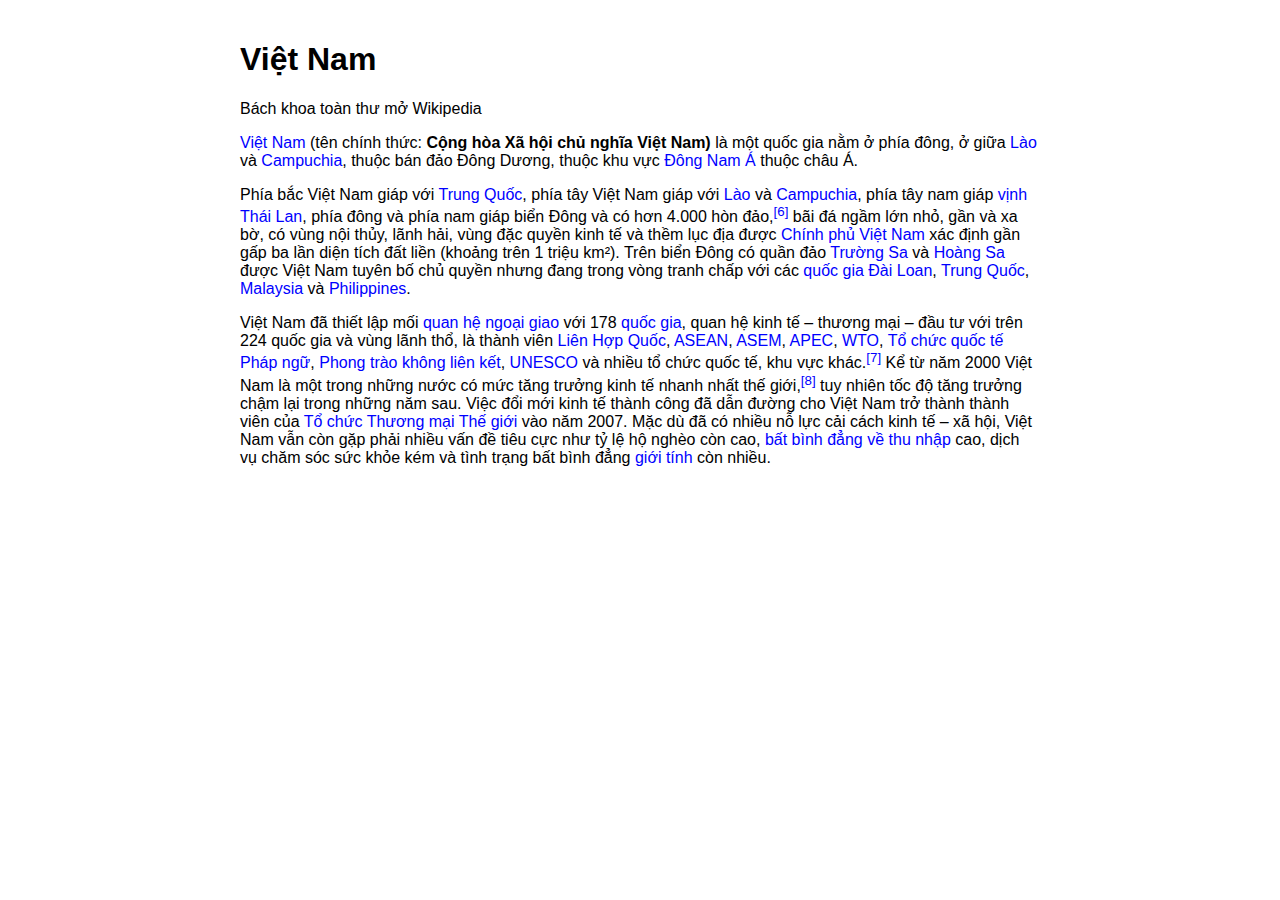
<file: css-bootstrap/ss6_css/dinh_dang_van_ban/index.html>
<!DOCTYPE html>
<html lang="en">
<head>
    <meta charset="UTF-8">
    <title>Việt Nam - Wikipedia</title>
    <link rel="stylesheet" href="style.css">
</head>
<body>
<h1>Việt Nam</h1>
<p>Bách khoa toàn thư mở Wikipedia</p>

<p><span class="blue-text">Việt Nam</span> (tên chính thức: <strong>Cộng hòa Xã hội chủ nghĩa Việt Nam)</strong>
    là một quốc gia nằm ở phía đông, ở giữa <span class="blue-text">Lào</span> và <span class="blue-text">Campuchia</span>, thuộc <span class="cyan-text">bán đảo Đông Dương</span>, thuộc khu vực <span class="blue-text">Đông Nam Á</span> thuộc châu Á.</p>

<p>Phía bắc Việt Nam giáp với <span class="blue-text">Trung Quốc</span>, phía tây Việt Nam giáp với <span class="blue-text">Lào</span> và <span class="blue-text">Campuchia</span>, phía tây nam giáp <span class="blue-text">vịnh Thái Lan</span>, phía đông và phía nam giáp biển Đông và có hơn 4.000 hòn đảo,<sup><a href="#note6">[6]</a></sup> bãi đá ngầm lớn nhỏ, gần và xa bờ, có vùng nội thủy, lãnh hải, vùng đặc quyền kinh tế và thềm lục địa được <span class="blue-text">Chính phủ Việt Nam</span> xác định gần gấp ba lần diện tích đất liền (khoảng trên 1 triệu km²). Trên biển Đông có quần đảo <span class="blue-text">Trường Sa</span> và <span class="blue-text">Hoàng Sa</span> được Việt Nam tuyên bố chủ quyền nhưng đang trong vòng tranh chấp với các <span class="blue-text">quốc gia</span> <span class="blue-text">Đài Loan</span>, <span class="blue-text">Trung Quốc</span>, <span class="blue-text">Malaysia</span> và <span class="blue-text">Philippines</span>.</p>

<p>Việt Nam đã thiết lập mối <span class="blue-text">quan hệ ngoại giao</span> với 178 <span class="blue-text">quốc gia</span>, quan hệ kinh tế – thương mại – đầu tư với trên 224 quốc gia và vùng lãnh thổ, là thành viên <span class="blue-text">Liên Hợp Quốc</span>, <span class="blue-text">ASEAN</span>, <span class="blue-text">ASEM</span>, <span class="blue-text">APEC</span>, <span class="blue-text">WTO</span>, <span class="blue-text">Tổ chức quốc tế Pháp ngữ</span>, <span class="blue-text">Phong trào không liên kết</span>, <span class="blue-text">UNESCO</span> và nhiều tổ chức quốc tế, khu vực khác.<sup><a href="#note7">[7]</a></sup> Kể từ năm 2000 Việt Nam là một trong những nước có mức tăng trưởng kinh tế nhanh nhất thế giới,<sup><a href="#note8">[8]</a></sup> tuy nhiên tốc độ tăng trưởng chậm lại trong những năm sau. Việc đổi mới kinh tế thành công đã dẫn đường cho Việt Nam trở thành thành viên của <span class="blue-text">Tổ chức Thương mại Thế giới</span> vào năm 2007. Mặc dù đã có nhiều nỗ lực cải cách kinh tế – xã hội, Việt Nam vẫn còn gặp phải nhiều vấn đề tiêu cực như tỷ lệ hộ nghèo còn cao, <span class="blue-text">bất bình đẳng về thu nhập</span> cao, dịch vụ chăm sóc sức khỏe kém và tình trạng bất bình đẳng <span class="blue-text">giới tính</span> còn nhiều.</p>

</body>
</html>
</file>
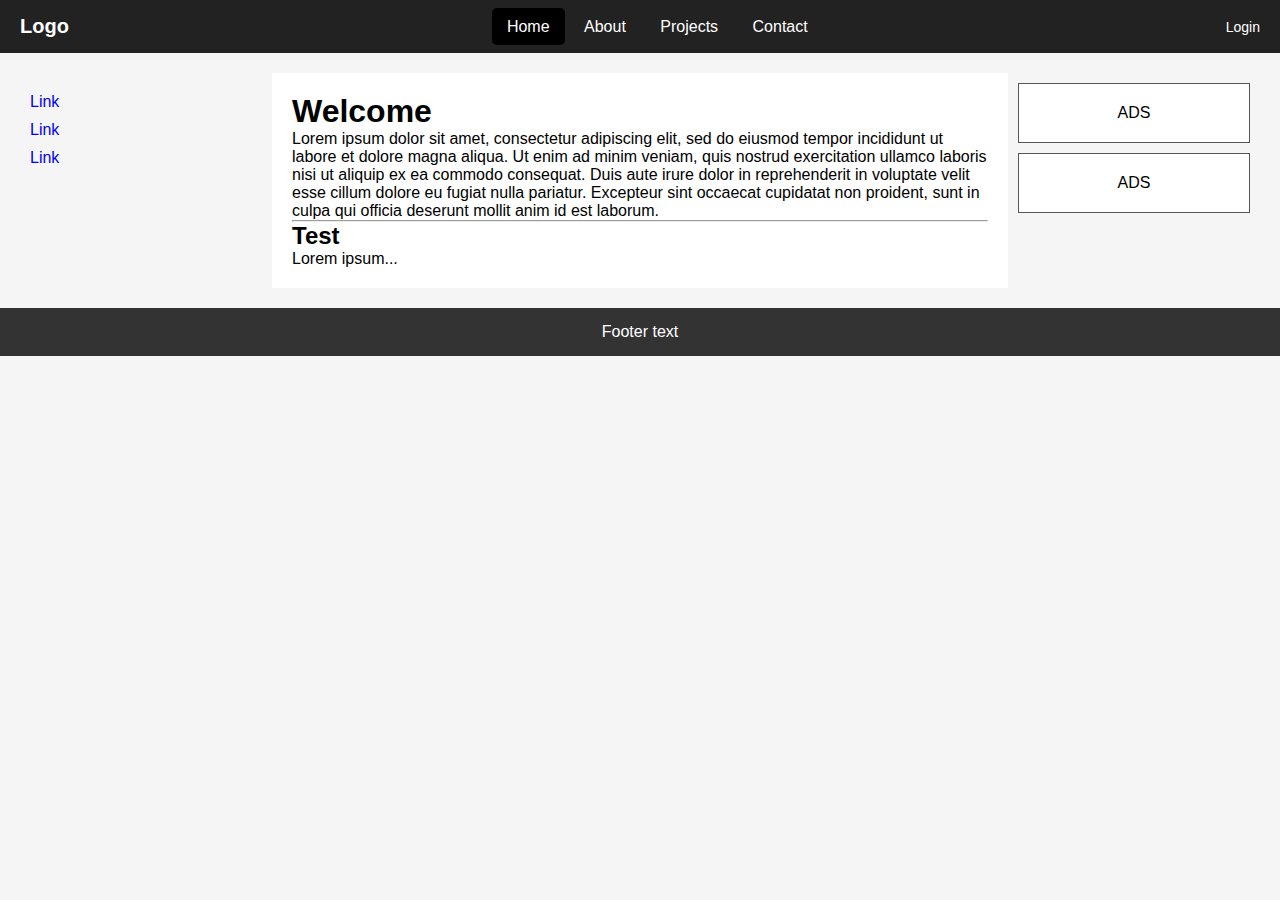
<file: css-bootstrap/ss7_thiet_ke_bo_cuc_trang_web/layout_voi_rwd/index.html>
<!DOCTYPE html>
<html lang="en">
<head>
    <meta charset="UTF-8">
    <title>Title</title>
    <link rel="stylesheet" href="style.css">
</head>
<body>
<header>
    <div class="logo">Logo</div>
    <div class="menu">
        <a href="#" class="active" style="margin-left: 20px">Home</a>
        <a href="#">About</a>
        <a href="#">Projects</a>
        <a href="#">Contact</a>
    </div>
    <div class="login">Login</div>
</header>
<div class="container">
    <div class="sidebar-left">
        <a href="#">Link</a>
        <a href="#">Link</a>
        <a href="#">Link</a>
    </div>
    <div class="main-content">
        <h1>Welcome</h1>
        <p>Lorem ipsum dolor sit amet, consectetur adipiscing elit, sed do eiusmod tempor incididunt ut labore et dolore
            magna aliqua. Ut enim ad minim veniam, quis nostrud exercitation ullamco laboris nisi ut aliquip ex ea
            commodo consequat. Duis aute irure dolor in reprehenderit in voluptate velit esse cillum dolore eu fugiat
            nulla pariatur. Excepteur sint occaecat cupidatat non proident, sunt in culpa qui officia deserunt mollit
            anim id est laborum.</p>
        <hr>
        <h2>Test</h2>
        <p>Lorem ipsum...</p>
    </div>
    <div class="sidebar-right">
        <div class="ad-box">ADS</div>
        <div class="ad-box">ADS</div>
    </div>
</div>
<footer>Footer text</footer>
</body>
</body>
</html>
</file>
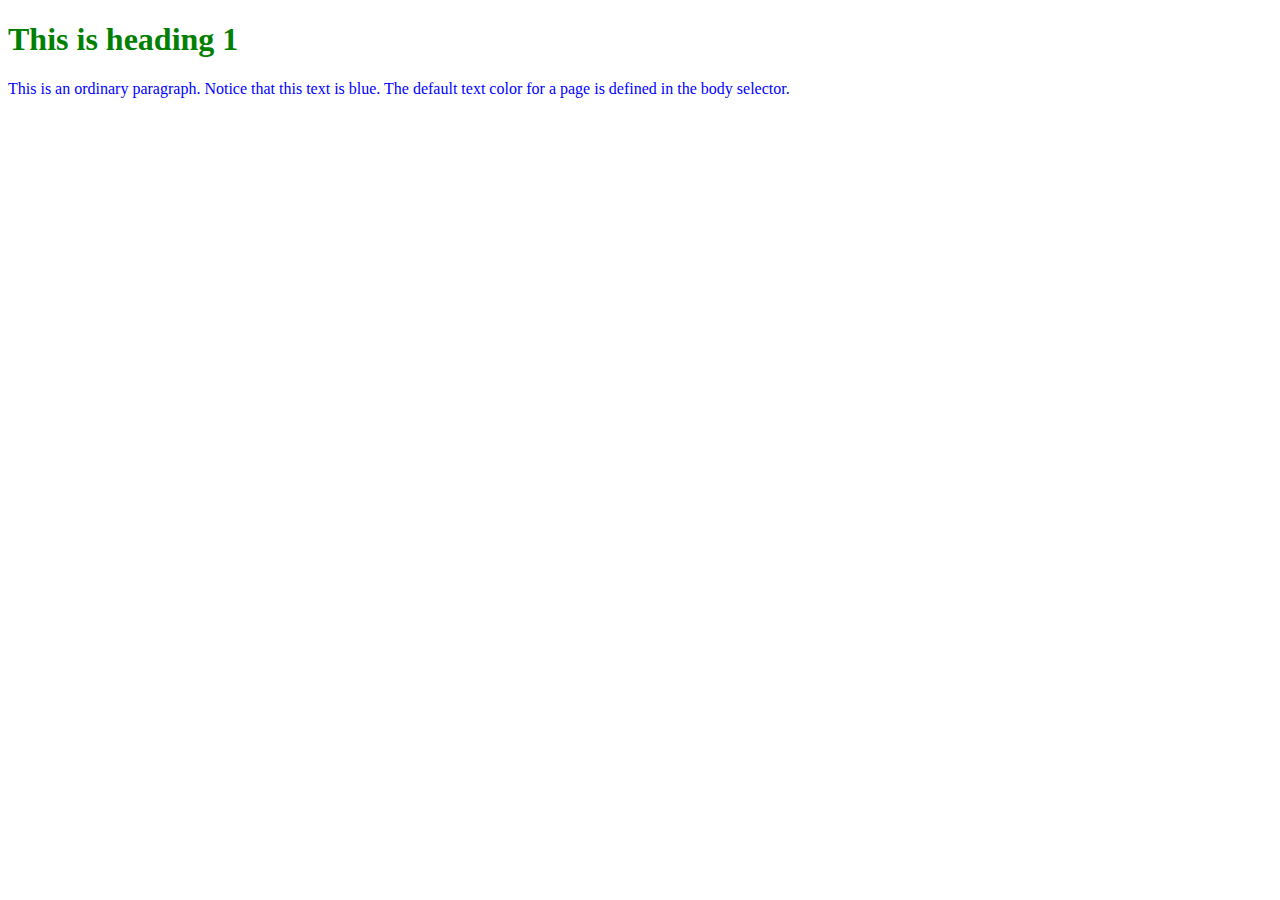
<file: css-bootstrap/ss6_css/nhung_css_vao_html/index1.html>
<!DOCTYPE html>
<html lang="en">
<head>
    <meta charset="UTF-8">
    <title>Thay đổi màu sắc sử dụng inline-style</title>
</head>
<body>
<h1 style="color: green">This is heading 1</h1>
<p style="color: blue">This is an ordinary paragraph. Notice that this text is blue. The default text color for a page  is defined in the body selector.</p>
</body>
</html>
</file>
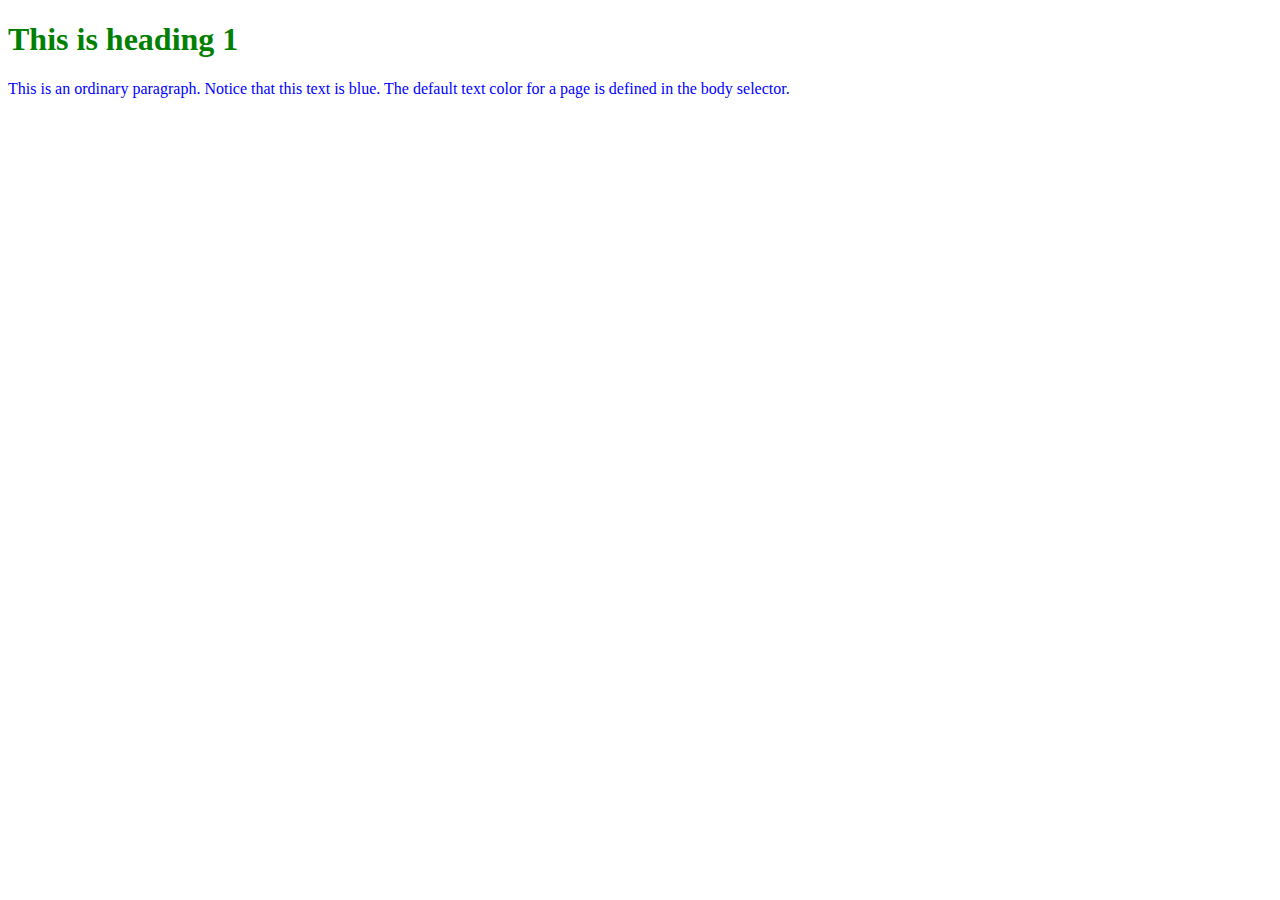
<file: css-bootstrap/ss6_css/nhung_css_vao_html/index2.html>
<!DOCTYPE html>
<html lang="en">
<head>
    <meta charset="UTF-8">
    <title>Thay đổi màu sắc sử dụng internal-style</title>
    <style>
        h1{
            color: green;
        }
        p{
            color: blue;
        }
    </style>
</head>
<body>
<h1>This is heading 1</h1>
<p>This is an ordinary paragraph. Notice that this text is blue. The default text color for a page  is defined in the body selector.</p>
</body>
</html>
</file>
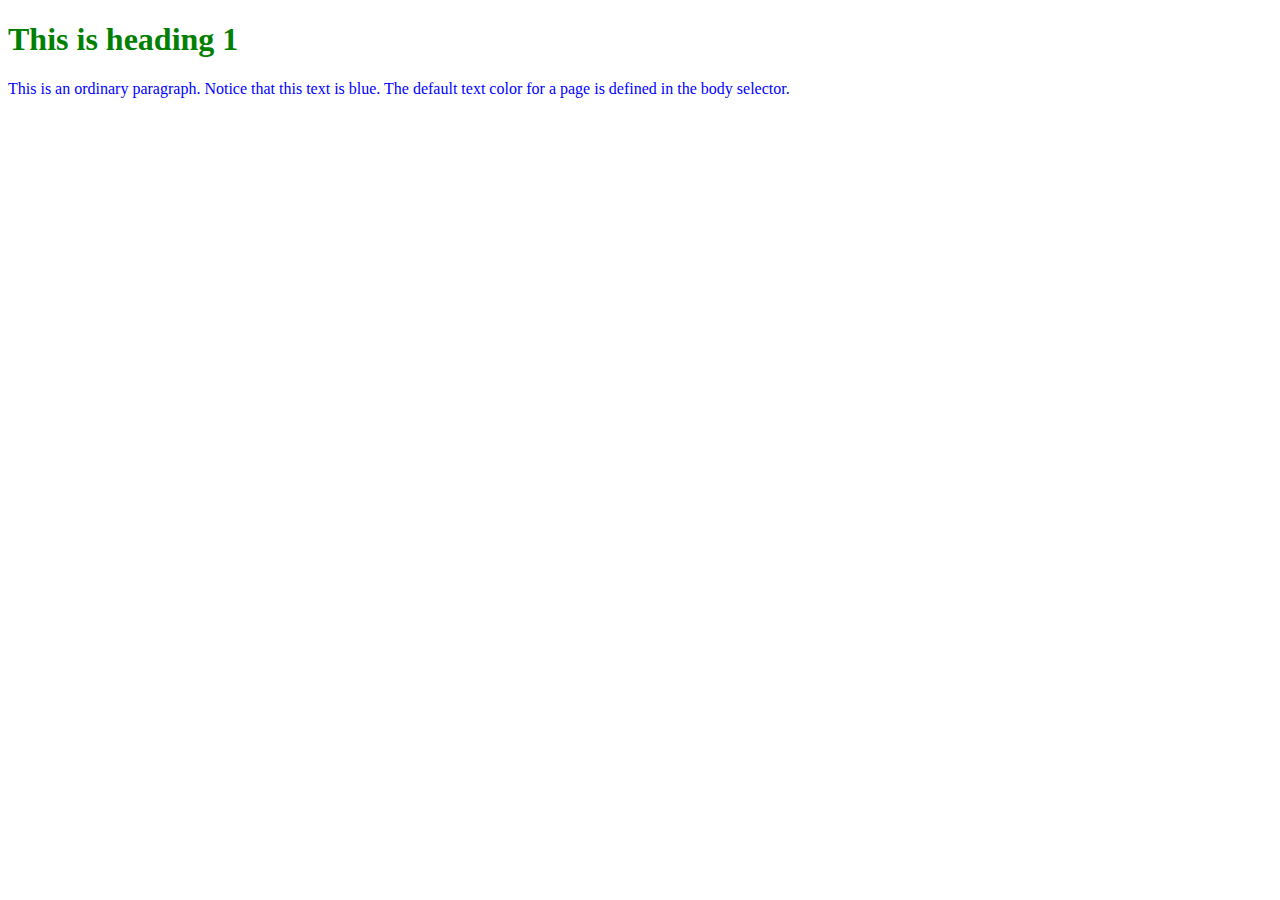
<file: css-bootstrap/ss6_css/nhung_css_vao_html/index3.html>
<!DOCTYPE html>
<html lang="en">
<head>
    <meta charset="UTF-8">
    <title>Thay đổi màu sắc sử dụng external-style</title>
    <link rel="stylesheet" href="style.css">
</head>
<body>
<h1>This is heading 1</h1>
<p>This is an ordinary paragraph. Notice that this text is blue. The default text color for a page  is defined in the body selector.</p>
</body>
</html>
</file>
<file: css-bootstrap/ss6_css/dinh_dang_van_ban/style.css>
body{
    font-family: Arial, sans-serif;
    color: black;
    max-width: 800px;
    margin: auto;
    padding: 20px;
}

strong{
    font-weight: bold;
}

a{
    color: blue;
    text-decoration: none;
}

a:hover{
    text-decoration: underline;
}

.blue-text{
    color: blue;
}
</file>
<file: css-bootstrap/ss7_thiet_ke_bo_cuc_trang_web/layout_voi_rwd/style.css>
* {
    margin: 0;
    padding: 0;
    box-sizing: border-box;
}

body {
    font-family: Arial, sans-serif;
    background-color: #f5f5f5;
}

header {
    background-color: #222;
    color: white;
    display: flex;
    justify-content: space-between;
    align-items: center;
    padding: 15px 20px;
}

.logo {
    font-size: 20px;
    font-weight: bold;
}

.menu a {
    color: white;
    text-decoration: none;
    padding: 10px 15px;
}

.menu a.active {
    background-color: black;
    border-radius: 5px;
}

.login {
    font-size: 14px;
}

.container {
    display: flex;
    flex-wrap: wrap;
    margin: 20px;
}

.sidebar-left, .sidebar-right {
    flex: 1;
    min-width: 150px;
    padding: 10px;
}

.sidebar-left a {
    display: block;
    margin: 10px 0;
    color: blue;
    text-decoration: none;
}

.sidebar-left a:hover {
    text-decoration: underline;
}

.main-content {
    flex: 3;
    padding: 20px;
    background: white;
}

.ads {
    width: 15%;
    background-color: lightgray;
    padding: 20px;
    text-align: center;
}

.ad-box {
    text-align: center;
    background-color: white;
    padding: 20px;
    margin-bottom: 10px;
    border: 1px solid #555;
}

footer {
    background-color: #333;
    color: white;
    text-align: center;
    padding: 15px;
    margin-top: 20px;
}

@media (max-width: 768px) {
    .container {
        flex-direction: column;
    }
    .sidebar-left, .sidebar-right {
        text-align: center;
    }
    .ads {
        width: 100%;
    }
}
</file>
<file: css-bootstrap/ss6_css/nhung_css_vao_html/style.css>
h1{
    color: green;
}
p{
    color: blue;
}
</file>
